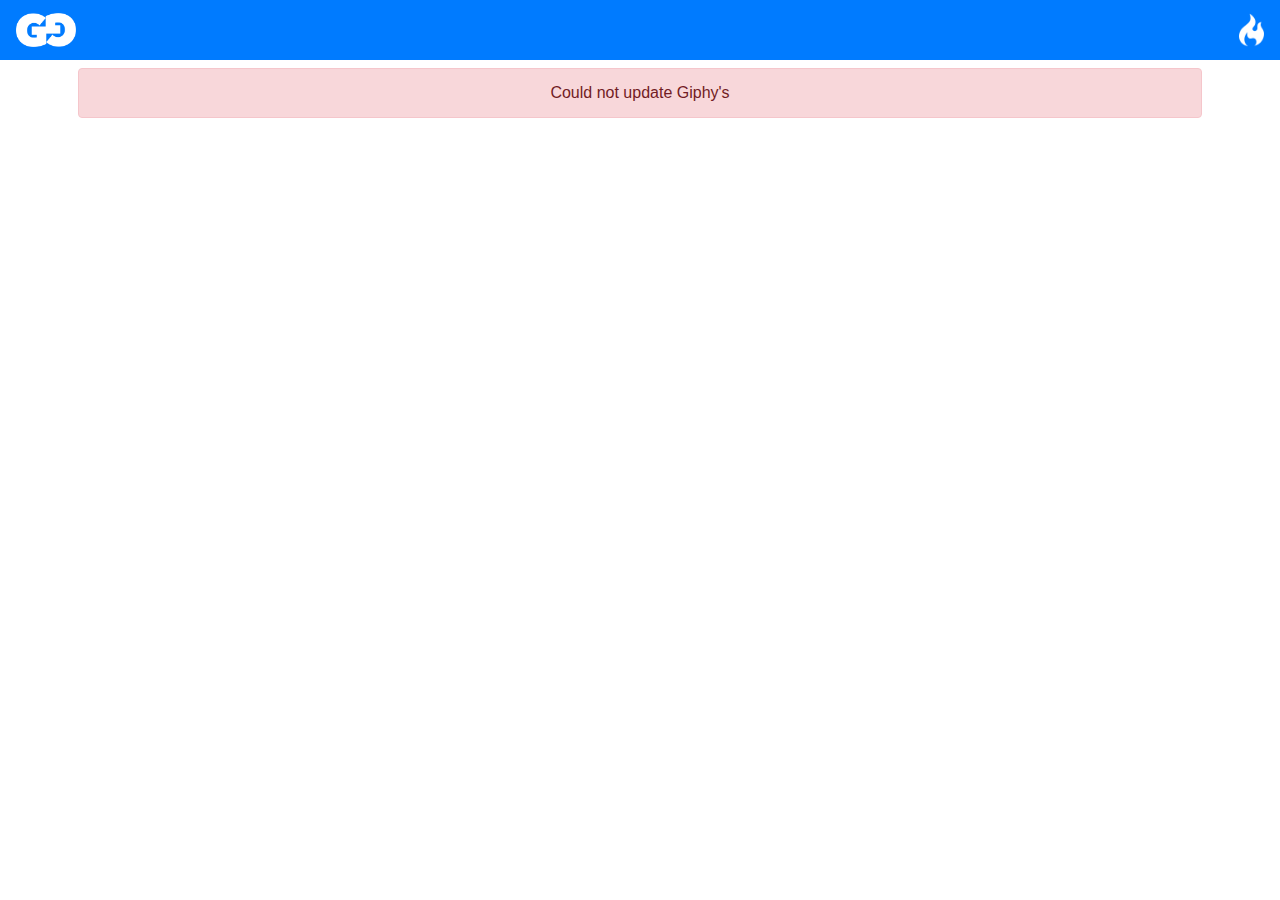
<file: index.html>
<!DOCTYPE html>
<html lang="en">

    <head>

        <title>Giphygram</title>
        <meta charset="UTF-8">
        <meta name="viewport" content="width=device-width, initial-scale=1, shrink-to-fit=0, user-scalable=0">

        <link rel="manifest" href="manifest.json">
        <meta name="theme-color" content="#0082f9">

        <meta name="apple-mobile-web-app-title" content="Giphygram">
        <meta name="apple-mobile-web-app-capable" content="yes">
        <link rel="apple-touch-startup-image" href="images/launch.png">

        <link rel="apple-touch-icon-precomposed" sizes="57x57" href="images/icons/apple-touch-icon-57x57.png">
        <link rel="apple-touch-icon-precomposed" sizes="114x114" href="images/icons/apple-touch-icon-114x114.png">
        <link rel="apple-touch-icon-precomposed" sizes="72x72" href="images/icons/apple-touch-icon-72x72.png">
        <link rel="apple-touch-icon-precomposed" sizes="144x144" href="images/icons/apple-touch-icon-144x144.png">
        <link rel="apple-touch-icon-precomposed" sizes="60x60" href="images/icons/apple-touch-icon-60x60.png">
        <link rel="apple-touch-icon-precomposed" sizes="120x120" href="images/icons/apple-touch-icon-120x120.png">
        <link rel="apple-touch-icon-precomposed" sizes="76x76" href="images/icons/apple-touch-icon-76x76.png">
        <link rel="apple-touch-icon-precomposed" sizes="152x152" href="images/icons/apple-touch-icon-152x152.png">
        <link rel="icon" type="image/png" href="images/icons/favicon-196x196.png" sizes="196x196">
        <link rel="icon" type="image/png" href="images/icons/favicon-96x96.png" sizes="96x96">
        <link rel="icon" type="image/png" href="images/icons/favicon-32x32.png" sizes="32x32">
        <link rel="icon" type="image/png" href="images/icons/favicon-16x16.png" sizes="16x16">
        <link rel="icon" type="image/png" href="images/icons/favicon-128.png" sizes="128x128">

        <meta name="msapplication-TileColor" content="#2D91F8">
        <meta name="msapplication-TileImage" content="images/icons/mstile-144x144.png">
        <meta name="msapplication-square70x70logo" content="images/icons/mstile-70x70.png">
        <meta name="msapplication-square150x150logo" content="images/icons/mstile-150x150.png">
        <meta name="msapplication-wide310x150logo" content="images/icons/mstile-310x150.png">
        <meta name="msapplication-square310x310logo" content="images/icons/mstile-310x310.png">

        <link rel="stylesheet" href="vendor/bootstrap.min.css">
        <script defer src="vendor/jquery.min.js"></script>
        <script defer src="main.js"></script>

        <style>
            .spinner {
                animation-name: spin;
                animation-duration: 2000ms;
                animation-iteration-count: infinite;
                animation-timing-function: linear;
            }
            @keyframes spin {
                from { transform:rotate(0deg); }
                to {transform:rotate(360deg); }
            }
        </style>

    </head>

    <body>

        <!-- Nav Header -->
        <header class="navbar sticky-top navbar-expand bg-primary navbar-dark">
            <!-- Logo -->
            <img src="images/logo.png" alt="Giphygram" width="60" class="img-fluid navbar-brand">

            <div id="update" class="ml-auto">
                <a class="icon" href="#update"><img width="25" src="images/flame.png"></a>
                <img class="icon d-none spinner" width="20" src="images/sync.png">
            </div>

        </header>

        <!-- Main Conatainer -->
        <main class="container p-1">

            <!-- Error Alert -->
            <div class="alert alert-danger text-center m-1" style="display:none;">
                Could not update Giphy's
            </div>

            <!-- Giphys -->
            <div id="giphys" class="row no-gutters"></div>

            <noscript>
              <div class="text-center mt-5">
                Gipygram requires Javascript to function.<br>
                <small>Please enable JavaScript in your browser settings.</small>
              </div>
            </noscript>
        </main>
    </body>

</html>
</file>
